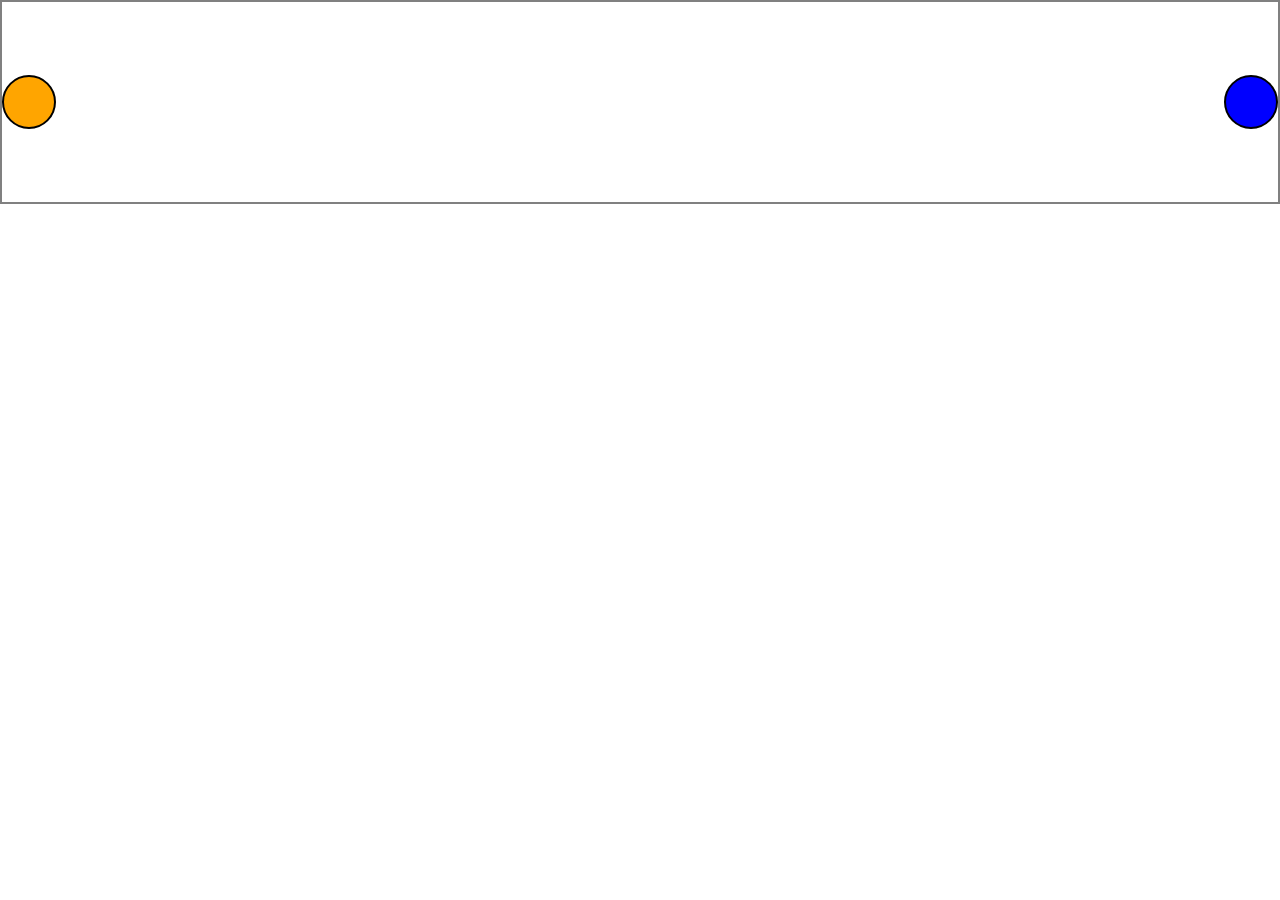
<file: 1/index.html>
<!DOCTYPE html>
<html lang="pt-br">
<head>
    <meta charset="UTF-8">
    <meta name="viewport" content="width=device-width, initial-scale=1.0">
    <title>Flexbox Alignment</title>
    <link rel="stylesheet" href="styles.css">
</head>
<body>
    <div class="flex-container">
        <div class="circle orange"></div>
        <div class="circle blue"></div>
    </div>
</body>
</html>
</file>
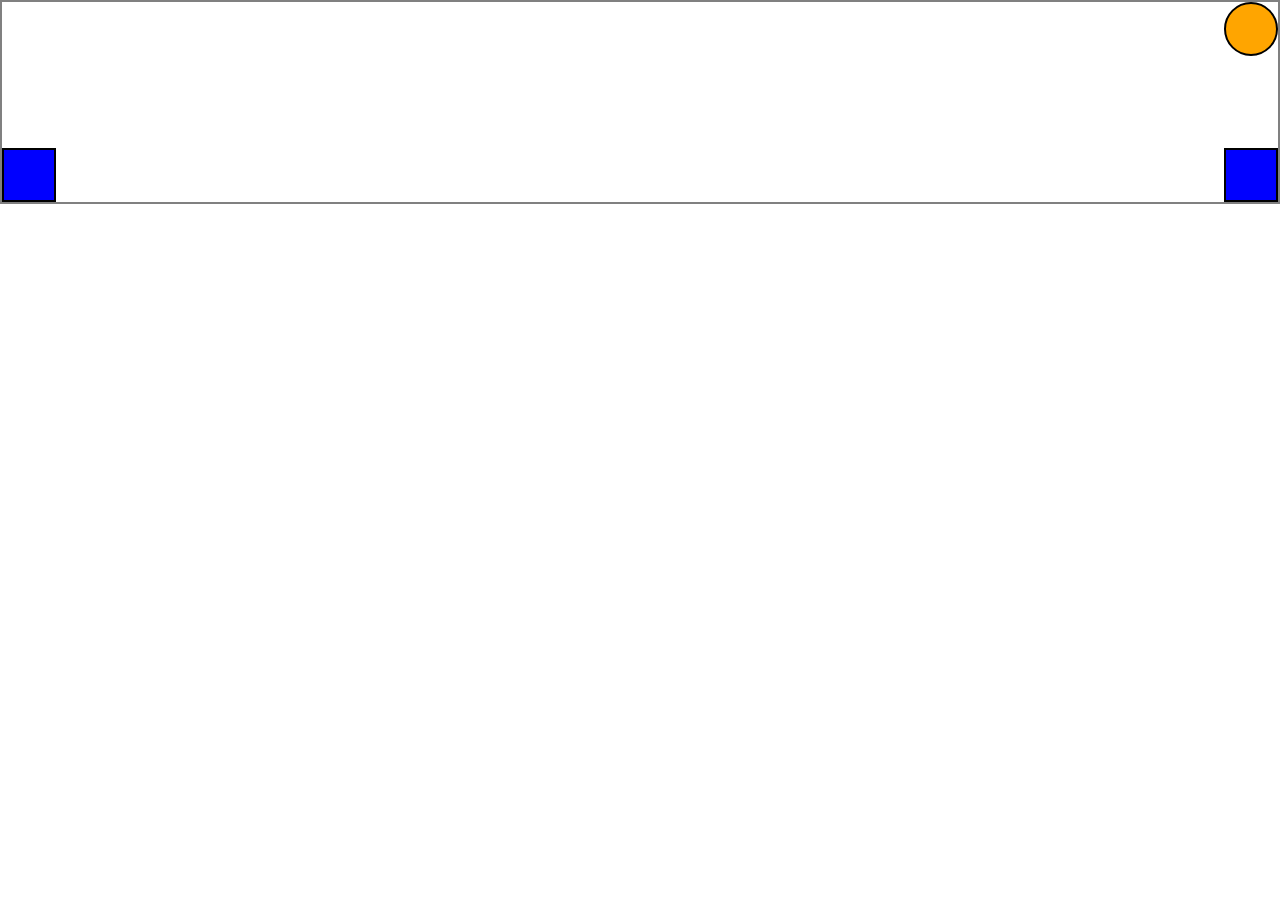
<file: 2/index.html>
<!DOCTYPE html>
<html lang="pt-br">
  <head>
    <meta charset="UTF-8" />
    <meta name="viewport" content="width=device-width, initial-scale=1.0" />
    <title>Flexbox Alignment</title>
    <link rel="stylesheet" href="styles.css" />
  </head>
  <body>
    <div class="first">
      <div class="flex-container orange" >
        <div class="circle"></div>
      </div>
      <div class="flex-container blue">
        <div class="square"></div>
        <div class="square"></div>
      </div>
    </div>
  </body>
</html>
</file>
<file: 1/styles.css>
*{
    margin: 0px;
    padding: 0px;
}

.flex-container {
    display: flex;
    justify-content: space-between;
    align-items: center;
    border: 2px solid grey;
    height: 200px; 
}

.circle {
    width: 50px; 
    height: 50px;
    border-radius: 50%; 
}

.orange {
    background-color: orange;
    border: 2px solid black;
}

.blue {
    background-color: blue;
    border: 2px solid black;
}
</file>
<file: 2/styles.css>
*{
    margin: 0px;
    padding: 0px;
}

.first {
    border: 2px solid grey;
    height: 200px; 
}

.flex-container {
    display: flex;
    justify-content: space-between;
    height: 100px; 
}

.circle {
    width: 50px; 
    height: 50px;
    border-radius: 50%; 
    background-color: orange;
    border: 2px solid black;
}

.square {
    width: 50px; 
    height: 50px;
    background-color: blue;
    border: 2px solid black;
}

.orange {
    align-items: start;
    justify-content: end;
}

.blue {
    align-items: end;
}
</file>
